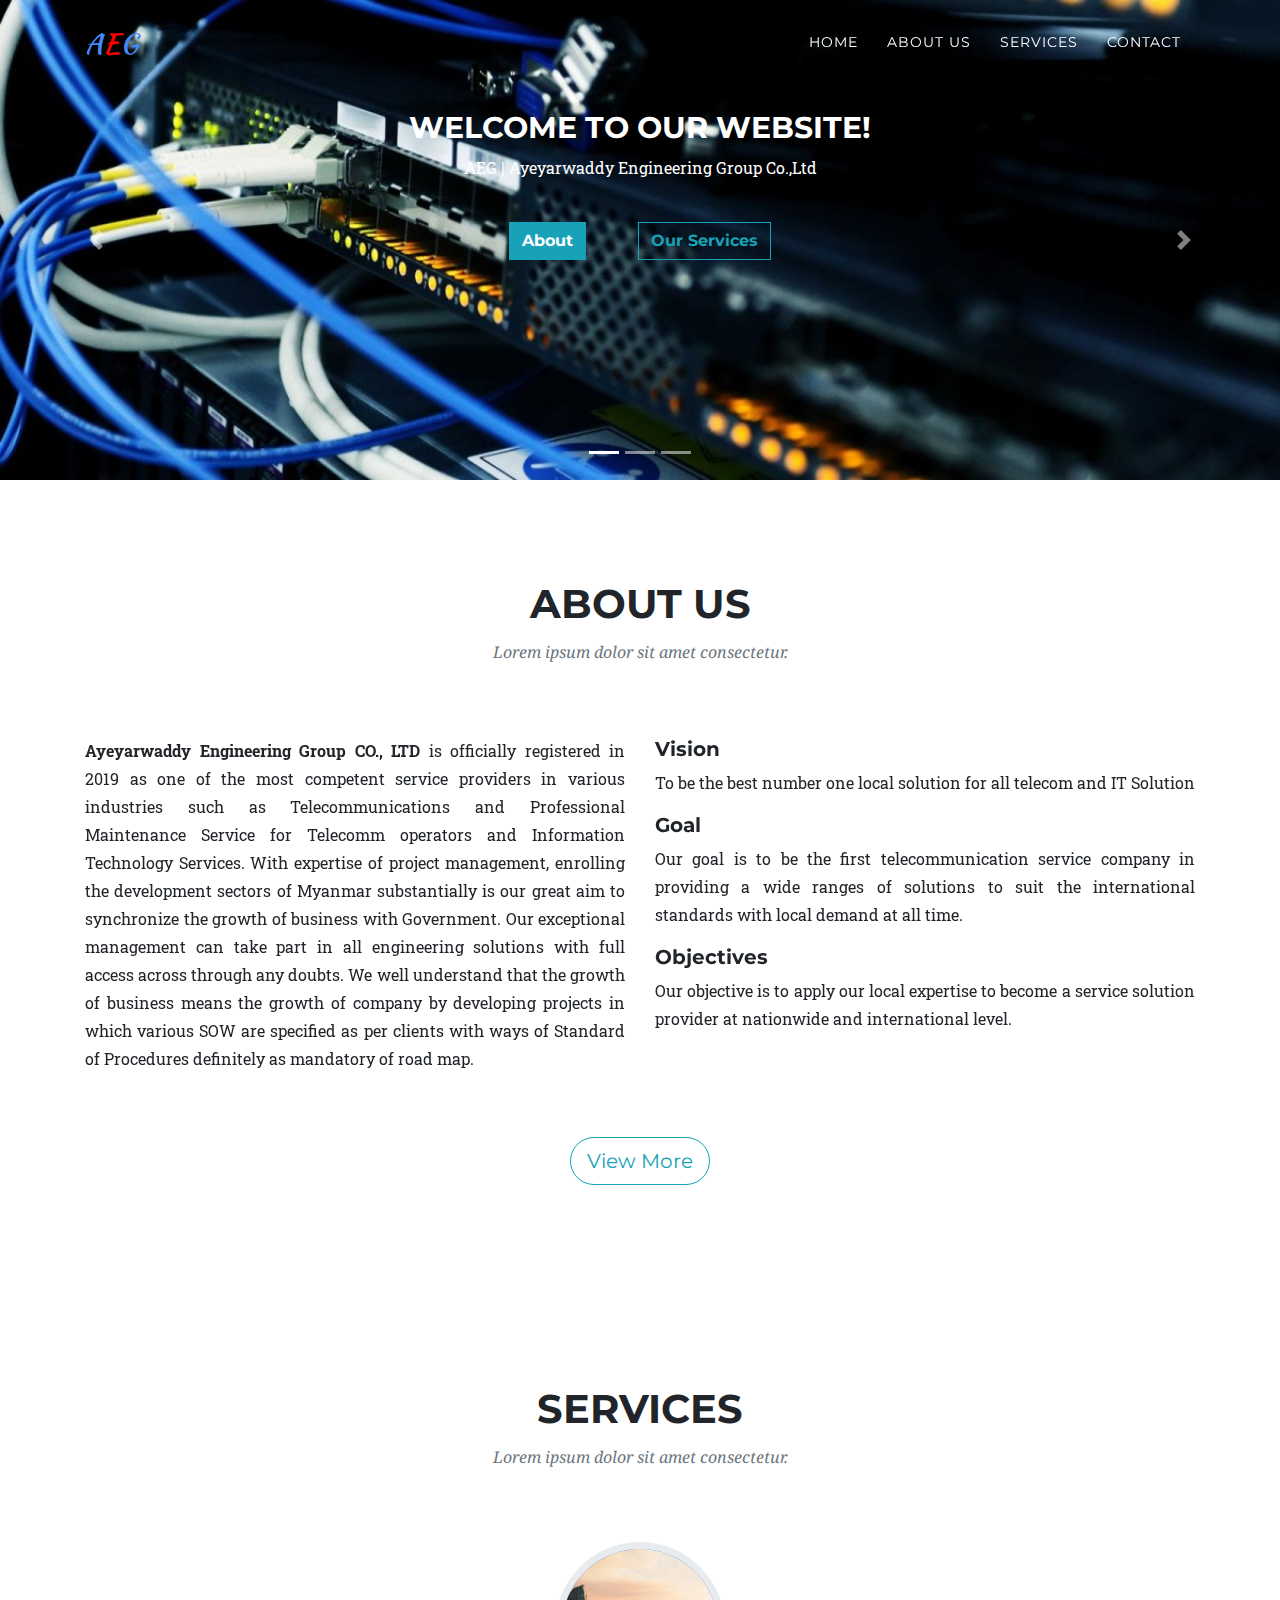
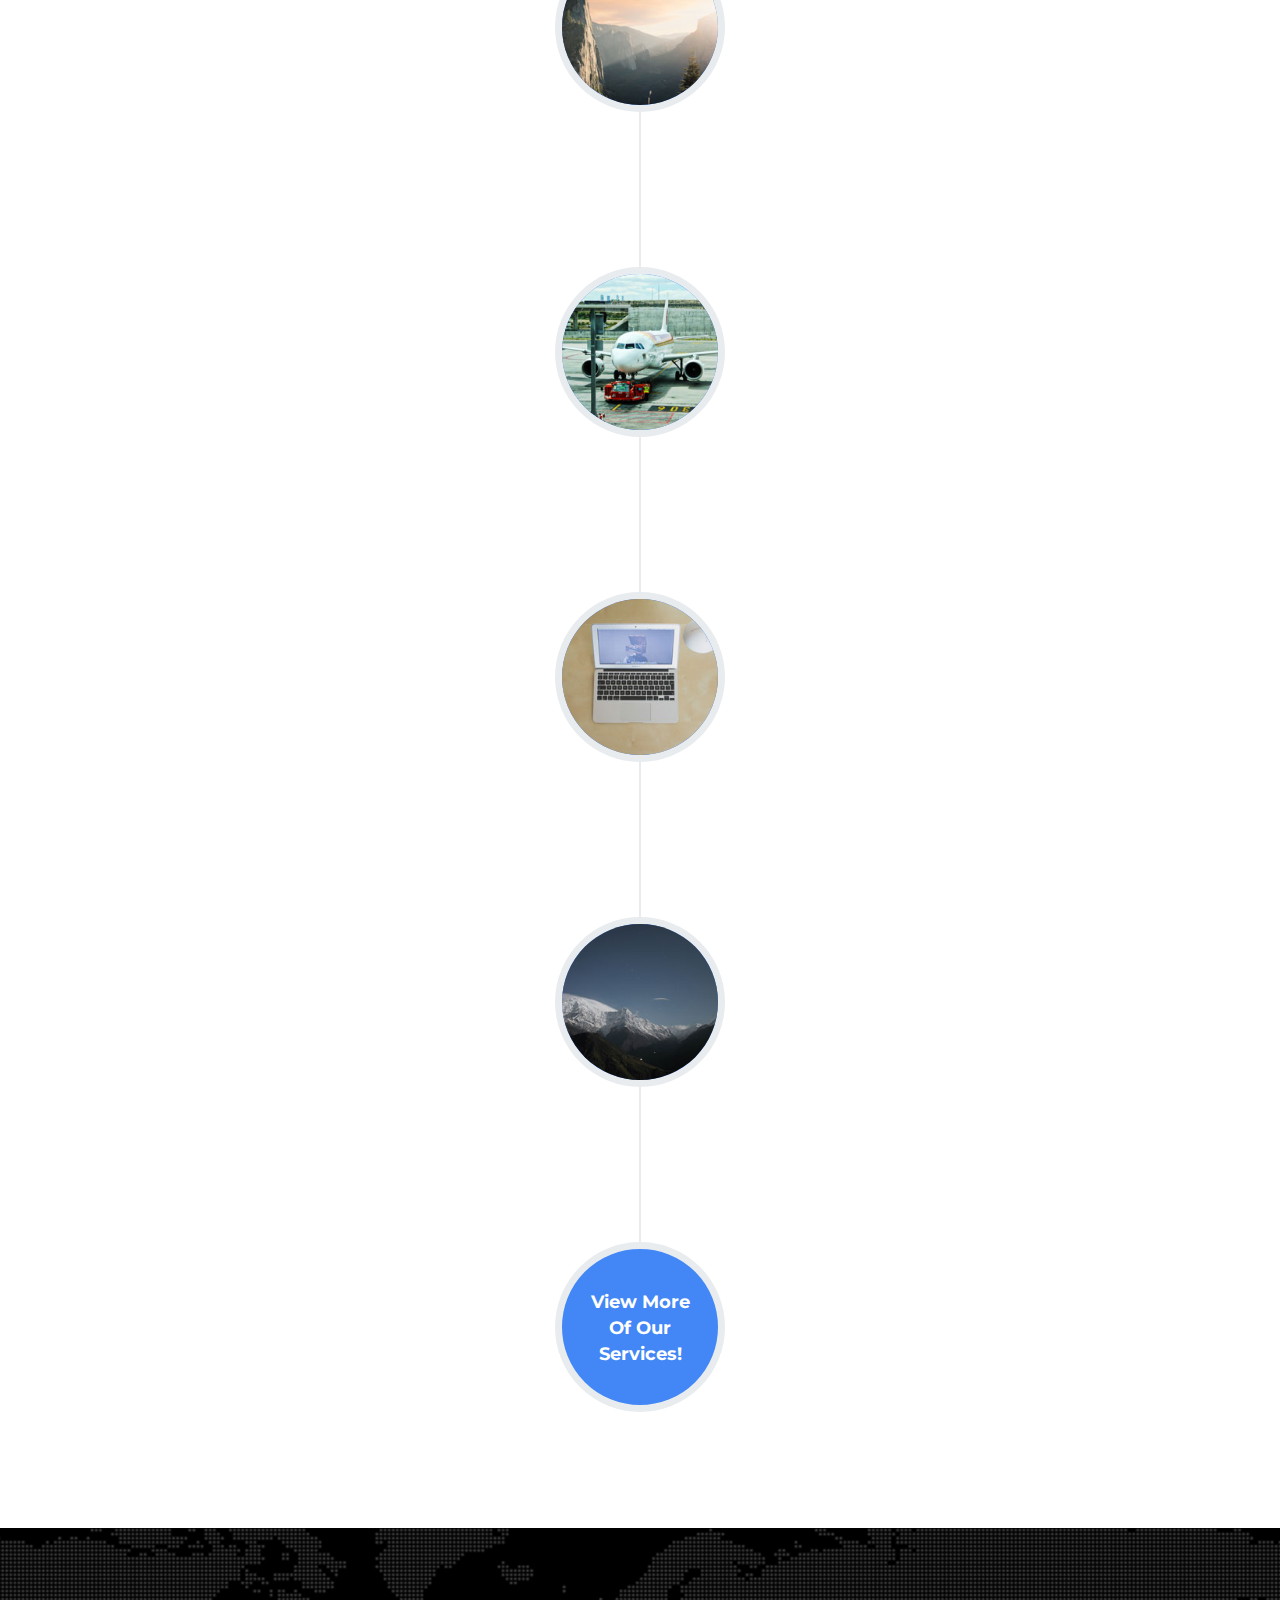
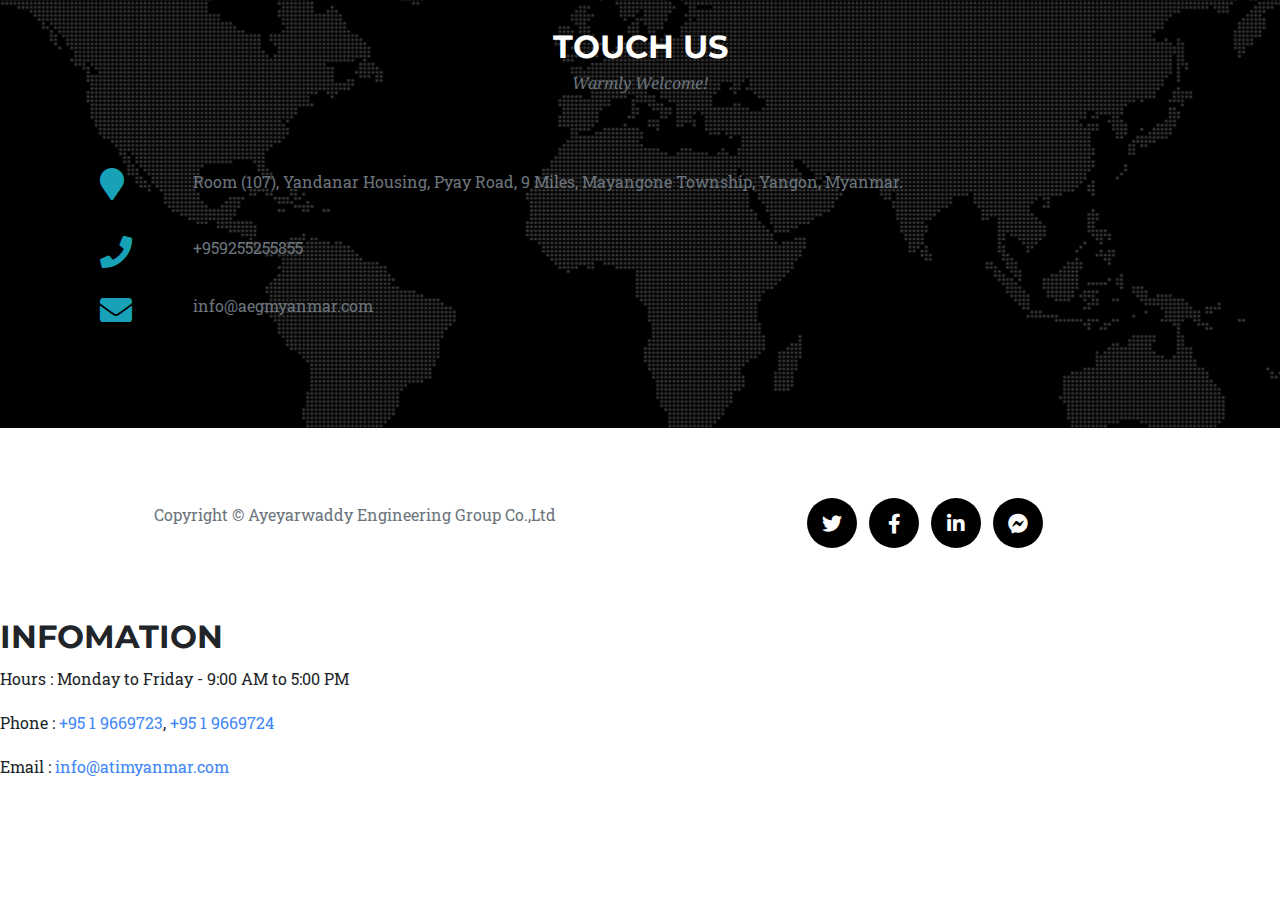
<file: index.html>
<!DOCTYPE html>
<html lang="en">

<head> 

  <meta charset="utf-8">
  <meta name="viewport" content="width=device-width, initial-scale=1, shrink-to-fit=no">
  <meta name="description" content="">
  <meta name="author" content="">

  <title>AEG | Ayeyarwaddy Engineering Group</title>

  <!-- Bootstrap core CSS -->
  <link href="vendor/bootstrap/css/bootstrap.min.css" rel="stylesheet">
  <link rel="stylesheet" type="text/css" href="css/animate.css">
  <link rel="stylesheet" type="text/css" href="css/custom.css">
  <link rel="icon" type="text/css" href="img/logo.png">
  



  <!-- Custom fonts for this template -->
  <link href="vendor/fontawesome-free/css/all.min.css" rel="stylesheet" type="text/css">
  <link href="https://fonts.googleapis.com/css?family=Montserrat:400,700" rel="stylesheet" type="text/css">
  <link href='https://fonts.googleapis.com/css?family=Kaushan+Script' rel='stylesheet' type='text/css'>
  <link href='https://fonts.googleapis.com/css?family=Droid+Serif:400,700,400italic,700italic' rel='stylesheet' type='text/css'>
  <link href='https://fonts.googleapis.com/css?family=Roboto+Slab:400,100,300,700' rel='stylesheet' type='text/css'>

  <!-- Custom styles for this template -->
  <link href="css/agency.css" rel="stylesheet">


  <link rel="stylesheet" type="text/css" href="aos/aos.css">

</head>

<body id="page-top">

  <!-- Navigation -->
  <nav class="navbar navbar-expand-lg navbar-dark fixed-top py-3" id="mainNav">
    <div class="container">
      <a class="navbar-brand js-scroll-trigger" href="#page-top"><span class="s">A</span><span class="ict">E</span><span class="s">G</span></a>
      <button class="navbar-toggler navbar-toggler-right" type="button" data-toggle="collapse" data-target="#navbarResponsive" aria-controls="navbarResponsive" aria-expanded="false" aria-label="Toggle navigation">
        Menu
        <i class="fas fa-bars"></i>
      </button>
      <div class="collapse navbar-collapse" id="navbarResponsive">
        <ul class="navbar-nav text-uppercase ml-auto">
          <li class="nav-item">
            <a class="nav-link js-scroll-trigger" href="index.html">Home</a>
          </li>
          <li class="nav-item">
            <a class="nav-link js-scroll-trigger" href="about.html">About Us</a>
          </li>
          <li class="nav-item">
            <a class="nav-link js-scroll-trigger" href="#services">Services</a>
          </li>
          <!-- <li class="nav-item">
            <a class="nav-link js-scroll-trigger" href="#">Blog</a>
          </li> -->
           <li class="nav-item">
            <a class="nav-link js-scroll-trigger" href="#contact">Contact</a>
          </li>
        </ul>
      </div>
    </div>
  </nav>
<header class="masthead">
 
<div id="carouselExampleIndicators" class="carousel slide" data-ride="carousel">
  <ol class="carousel-indicators">
    <li data-target="#carouselExampleIndicators" data-slide-to="0" class="active"></li>
    <li data-target="#carouselExampleIndicators" data-slide-to="1"></li>
    <li data-target="#carouselExampleIndicators" data-slide-to="2"></li>
  </ol>
  <div class="carousel-inner">
    <div class="carousel-item active">
      <img src="img/carousel/1.jpg" class="d-block w-100" alt="...">
      <div class="carousel-caption d-none d-md-block">
            <h2 class="animated bounceInLeft" style="animation-delay: 1s;">Welcome To Our Website!</h2>
            <p class="animated bounceInRight" style="animation-delay: 2s;">AEG | Ayeyarwaddy Engineering Group Co.,Ltd</p>

            <a href="about.html" class="btn btn-info rounded-0 english animated bounceInDown mt-4"
            style="animation-delay: 3s;">About</button></a>
            <a href="service.html" class="btn btn-outline-info rounded-0 english animated bounceInDown mt-4 ml-5"
            style="animation-delay: 4s;">Our Services</button></a>
      </div>
    </div>
    <div class="carousel-item">
      <img src="img/carousel/2.png" class="d-block w-100" alt="...">
      <div class="carousel-caption d-none d-md-block">
            <h2 class="animated bounceInLeft" style="animation-delay: 1s;">Welcome To Our Website!</h2>
            <p class="animated bounceInRight" style="animation-delay: 2s;">AEG | Ayeyarwaddy Engineering Group Co.,Ltd</p>

            <a href="about.html" class="btn btn-info rounded-0 english animated bounceInDown mt-4"
            style="animation-delay: 3s;">About</button></a>
            <a href="service.html" class="btn btn-outline-info rounded-0 english animated bounceInDown ml-5 mt-4"
            style="animation-delay: 4s;">Our Services</button></a>
      </div>
    </div>
    <div class="carousel-item">
      <img src="img/carousel/3.jpg" class="d-block w-100" alt="...">
      <div class="carousel-caption d-none d-md-block">
          <h2 class="animated bounceInLeft" style="animation-delay: 1s;">Welcome To Our Website!</h2>
          <p class="animated bounceInRight" style="animation-delay: 2s;">AEG | Ayeyarwaddy Engineering Group Co.,Ltd</p>
            
            <a href="about.html" class="btn btn-info rounded-0 english animated bounceInDown mt-4"
            style="animation-delay: 3s;">About</button></a>
            <a href="service.html" class="btn btn-outline-info rounded-0 english animated bounceInDown ml-5 mt-4"
            style="animation-delay: 4s;">Our Services</button></a>
          
    </div>
    
      
  </div>
  <a class="carousel-control-prev" href="#carouselExampleIndicators" role="button" data-slide="prev">
    <span class="carousel-control-prev-icon" aria-hidden="true"></span>
    <span class="sr-only">Previous</span>
  </a>
  <a class="carousel-control-next" href="#carouselExampleIndicators" role="button" data-slide="next">
    <span class="carousel-control-next-icon" aria-hidden="true"></span>
    <span class="sr-only">Next</span>
  </a>
</div>

</header>



  
  <!-- About AEG -->
  <section class="page-section">
    <div class="container">
      <div class="row">
        <div class="col-lg-12 text-center">
          <h2 class="section-heading text-uppercase">About Us</h2>
          <h3 class="section-subheading text-muted">Lorem ipsum dolor sit amet consectetur.</h3>
        </div>
      </div>

      <div class="row" style="overflow-x: hidden;">
        <div class="col-md-6 col-sm-6" data-aos="fade-right">
          <p class="text-justify"><b> Ayeyarwaddy Engineering Group CO., LTD</b> is officially registered in 2019 as one of the most competent service providers in various industries such as Telecommunications and Professional Maintenance Service for Telecomm operators and Information Technology Services. With expertise of project management, enrolling the development sectors of Myanmar substantially is our great aim to synchronize the growth of business with Government. Our exceptional management can take part in all engineering solutions with full access across through any doubts. We well understand that the growth of business means the growth of company by developing projects in which various SOW are specified as per clients with ways of Standard of Procedures definitely as mandatory of road map.
          </p>
        </div>
        <div class="col-md-6 col-sm-6" data-aos="fade-left">
          <h5>Vision</h5>
          <p class="text-justify">
            To be the best number one local solution for all telecom and IT Solution
          </p>
          <h5>Goal</h5>
          <p class="text-justify">
            Our goal is to be the first telecommunication service company in providing a wide ranges of solutions to suit the international standards with local demand at all time.
          </p>
          <h5>Objectives</h5>
          <p class="text-justify">
            Our objective is to apply our local expertise to become a service solution provider at nationwide and international level.
          </p>
        </div>
      </div>

      <div class="row mt-5">
        <div class="col-lg-12 text-center">
          <a href="about.html" class="btn btn-outline-info btn-lg font-weight-normal">View More</a>
        </div>
      </div>

    </div>
  </section>

  <!-- Services AEG -->
  <section class="page-section" id="services_sicts">
    <div class="container">
      <div class="row">
        <div class="col-lg-12 text-center">
          <h2 class="section-heading text-uppercase">Services</h2>
          <h3 class="section-subheading text-muted">Lorem ipsum dolor sit amet consectetur.</h3>
        </div>
      </div>
      <div class="row" style="overflow-x: hidden;overflow-y: hidden;">
        <div class="col-lg-12">
          <ul class="timeline">
            <li>
              <div class="timeline-image">
                <img class="rounded-circle img-fluid" src="img/service/1.jpg" alt="">
              </div>
              <div class="timeline-panel" data-aos="fade-right">
                <div class="timeline-heading">
                  <h4 class="subheading">Web Design</h4>
                </div>
                <div class="timeline-body">
                  <p class="text-muted">Lorem ipsum dolor sit amet, consectetur adipisicing elit. Sunt ut voluptatum eius sapiente, totam reiciendis temporibus qui quibusdam, recusandae sit vero unde, sed, incidunt et ea quo dolore laudantium consectetur!</p>
                </div>
              </div>
            </li>
            <li class="timeline-inverted">
              <div class="timeline-image">
                <img class="rounded-circle img-fluid" src="img/service/2.jpg" alt="">
              </div>
              <div class="timeline-panel" data-aos="fade-left">
                <div class="timeline-heading">
                  <h4>Business To Business</h4>
                  
                </div>
                <div class="timeline-body">
                  <p class="text-muted">Lorem ipsum dolor sit amet, consectetur adipisicing elit. Sunt ut voluptatum eius sapiente, totam reiciendis temporibus qui quibusdam, recusandae sit vero unde, sed, incidunt et ea quo dolore laudantium consectetur!</p>
                </div>
              </div>
            </li>
            <li>
              <div class="timeline-image">
                <img class="rounded-circle img-fluid" src="img/service/3.jpg" alt="">
              </div>
              <div class="timeline-panel" data-aos="fade-right">
                <div class="timeline-heading">
                  <h4>Web Development</h4>
                 
                </div>
                <div class="timeline-body">
                  <p class="text-muted">Lorem ipsum dolor sit amet, consectetur adipisicing elit. Sunt ut voluptatum eius sapiente, totam reiciendis temporibus qui quibusdam, recusandae sit vero unde, sed, incidunt et ea quo dolore laudantium consectetur!</p>
                </div>
              </div>
            </li>
            <li class="timeline-inverted">
              <div class="timeline-image">
                <img class="rounded-circle img-fluid" src="img/service/4.jpg" alt="">
              </div>
              <div class="timeline-panel" data-aos="fade-left">
                <div class="timeline-heading">
                  <h4 class="subheading">Digital Marketing</h4>
                </div>
                <div class="timeline-body">
                  <p class="text-muted">Lorem ipsum dolor sit amet, consectetur adipisicing elit. Sunt ut voluptatum eius sapiente, totam reiciendis temporibus qui quibusdam, recusandae sit vero unde, sed, incidunt et ea quo dolore laudantium consectetur!</p>
                </div>
              </div>
            </li>
            <li class="timeline-inverted">
              <a href="#">
              <div class="timeline-image">
                <h4>View More
                  <br>Of Our
                  <br>Services!</h4>
              </div>
            </a>
            </li>
          </ul>
        </div>
      </div>
    </div>
  </section>
  <!-- Contact -->
  <section class="page-section" id="contact">
    <div class="container">
      <div class="row">
        <div class="col-lg-12 text-center">
          
          <h2><a href="contact.html" class="section-heading text-uppercase con">Touch Us</a></h2>
          <h3 class="section-subheading text-muted">Warmly Welcome!</h3>
        </div>
      </div>
  <div class="container">
    
      <div class="row">
        <div class="col-md-1">
          <span class="fa fa-map-marker fa-2x text-info"></span>
        </div>
        <div class="col-md-11">
          <p class="english text-muted text-info">Room (107), Yandanar Housing, Pyay Road, 9 Miles, Mayangone Township, Yangon, Myanmar.</p>
        </div>
      </div><br>
      <div class="row">
        <div class="col-md-1">
          <span class="fa fa-phone fa-2x text-info"></span>
        </div>
        <div class="col-md-11">
         <a href="tel:+09-95315763">
          
           <span class="text-muted">+959255255855</span>
         </a>
        </div>
      </div>
      <br>

      <div class="row">
        <div class="col-md-1">
          <span class="fa fa-envelope fa-2x text-info"></span>
        </div>
        <div class="col-md-11">
         <a href="mailto:info@atimyanmar.com">
          <span class="text-muted">info@aegmyanmar.com</span></a>
        </div>
      </div>
     </div>
   
    </div>
  </section>

  <!-- Footer -->
  <footer class="footer">
    <div class="container">
      <div class="row align-items-center">
        <div class="col-md-6">
          <p class="text-center text-muted english py-5">Copyright &copy; Ayeyarwaddy Engineering Group Co.,Ltd </p>
          
        </div>
        <div class="col-md-6">
          <ul class="list-inline social-buttons">
            <li class="list-inline-item">
              <a href="#">
                <i class="fab fa-twitter"></i>
              </a>
            </li>
            <li class="list-inline-item">
              <a href="https://www.facebook.com/Ayeyawaddy-Engineering-Group-106342787629357/">
                <i class="fab fa-facebook-f"></i>
              </a>
            </li>
            <li class="list-inline-item">
              <a href="#">
                <i class="fab fa-linkedin-in"></i>
              </a>
            </li>
            <li class="list-inline-item">
              <a href="#">
                <i class='fab fa-facebook-messenger'></i>
              </a>
            </li>

          </ul>
        </div>

      </div>
    </div>
  </footer>

  

  <!-- Bootstrap core JavaScript -->
  <script src="vendor/jquery/jquery.min.js"></script>
  <script src="vendor/bootstrap/js/bootstrap.bundle.min.js"></script>

  <!-- Plugin JavaScript -->
  <script src="vendor/jquery-easing/jquery.easing.min.js"></script>

  <!-- Contact form JavaScript -->
  <script src="js/jqBootstrapValidation.js"></script>
  <script src="js/contact_me.js"></script>

  <!-- Custom scripts for this template -->
  <script src="js/agency.min.js"></script>

  <script type="text/javascript" src="aos/aos.js"></script>

  <script type="text/javascript">
    AOS.init();
  </script>

</body>

</html>








<div class="form-left">
          <h2>INFOMATION</h2>
          <p>Hours : Monday to Friday - 9:00 AM to 5:00 PM</p>
          <p>Phone : <a href="tel:+9519669723">+95 1 9669723</a>, <a href="tel:+9519669724">+95 1 9669724</a></p>
          <p>Email : <a href="mailto:info@atimyanmar.com">info@atimyanmar.com</a></p>
          <br>
          <h5 style="color: white;">Find Us on Media</h5>
          <a href="https://www.facebook.com/ATI.Telecomm.Services/"><i class="fa fa-facebook-square fa-2x" style="padding: 10px;"></i></a>
          <a href="https://twitter.com/AppliedTechnol5"><i class="fa fa-twitter-square fa-2x" style="padding: 10px;"></i></a>
          <a href="https://www.linkedin.com/in/applied-technologies-international-943412187/"><i class="fa fa-linkedin-square fa-2x" style="padding: 10px;"></i></a>
        </div>
</file>
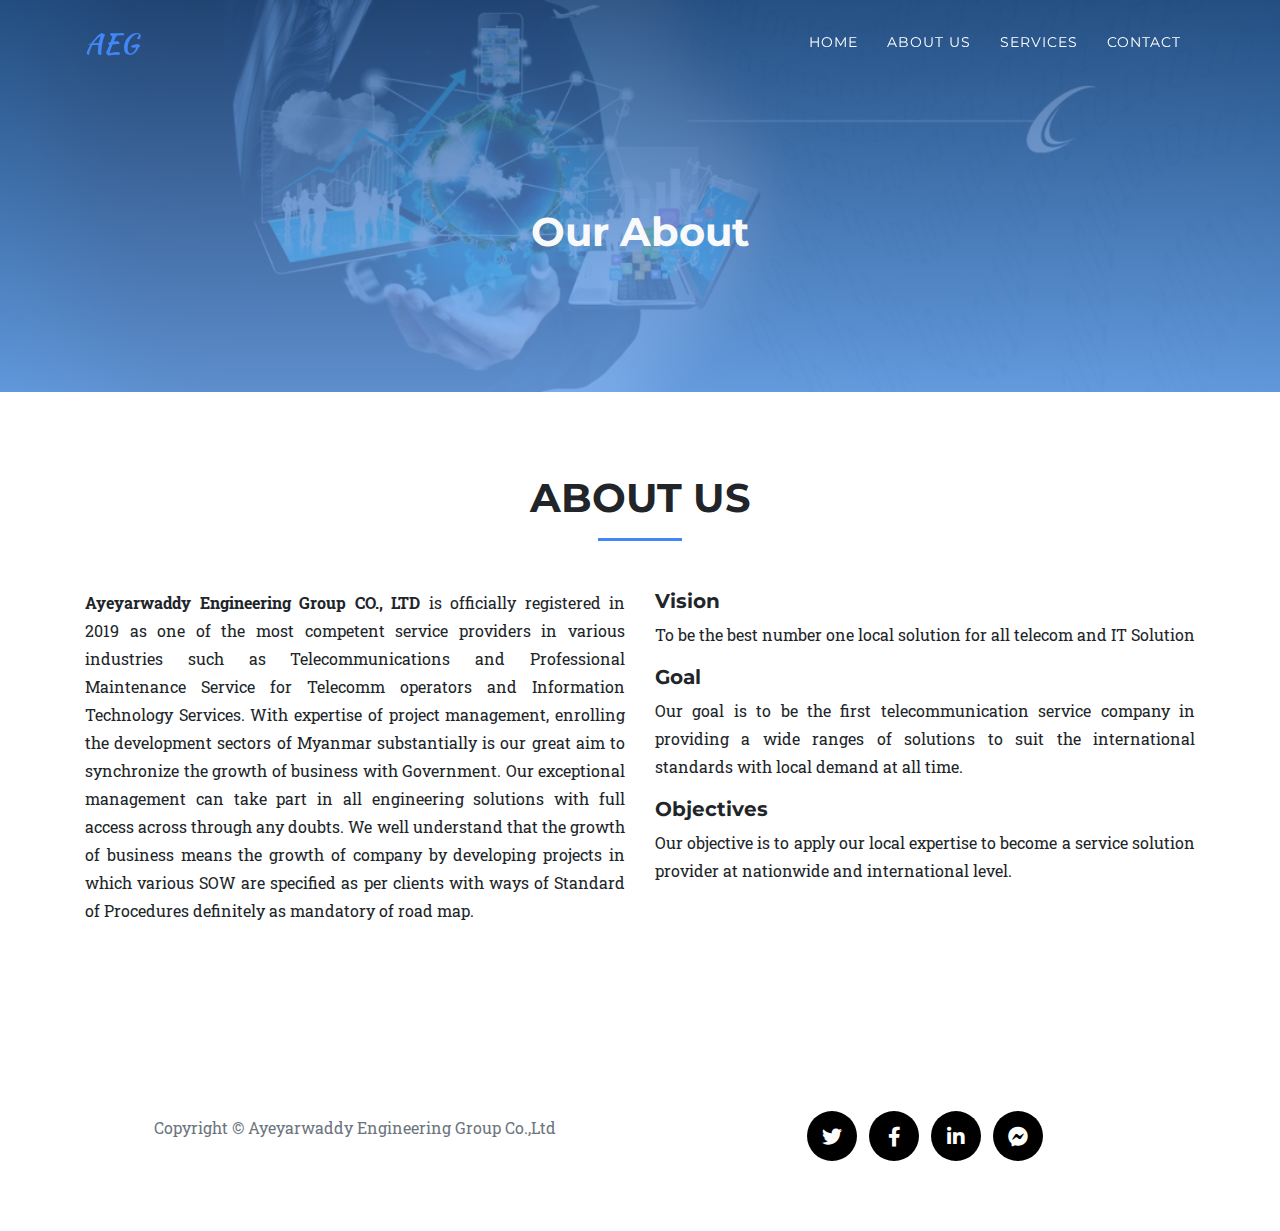
<file: about.html>
<!DOCTYPE html>
<html lang="en">

<head>

  <meta charset="utf-8">
  <meta name="viewport" content="width=device-width, initial-scale=1, shrink-to-fit=no">
  <meta name="description" content="">
  <meta name="author" content="">

  <title>AEG | Ayeyarwaddy Engineering Group</title>

  <!-- Bootstrap core CSS -->
  <link href="vendor/bootstrap/css/bootstrap.min.css" rel="stylesheet">
  <link rel="stylesheet" type="text/css" href="css/animate.css">
  <link rel="stylesheet" type="text/css" href="css/custom.css">
  <link rel="icon" type="text/css" href="img/logo.png">


  <!-- Custom fonts for this template -->
  <link href="vendor/fontawesome-free/css/all.min.css" rel="stylesheet" type="text/css">
  <link href="https://fonts.googleapis.com/css?family=Montserrat:400,700" rel="stylesheet" type="text/css">
  <link href='https://fonts.googleapis.com/css?family=Kaushan+Script' rel='stylesheet' type='text/css'>
  <link href='https://fonts.googleapis.com/css?family=Droid+Serif:400,700,400italic,700italic' rel='stylesheet' type='text/css'>
  <link href='https://fonts.googleapis.com/css?family=Roboto+Slab:400,100,300,700' rel='stylesheet' type='text/css'>

  <!-- Custom styles for this template -->
  <link href="css/agency.css" rel="stylesheet">


  <link rel="stylesheet" type="text/css" href="aos/aos.css">

</head>

<body id="page-top">

  <!-- Navigation -->
  <nav class="navbar navbar-expand-lg navbar-dark fixed-top py-3" id="mainNav">
    <div class="container">
      <a class="navbar-brand js-scroll-trigger" href="index.html"><span class="a">A</span><span class="eg">E</span><span class="a">G</span></a>
      <button class="navbar-toggler navbar-toggler-right" type="button" data-toggle="collapse" data-target="#navbarResponsive" aria-controls="navbarResponsive" aria-expanded="false" aria-label="Toggle navigation">
        Menu
        <i class="fas fa-bars"></i>
      </button>
      <div class="collapse navbar-collapse" id="navbarResponsive">
        <ul class="navbar-nav text-uppercase ml-auto">
          <li class="nav-item">
            <a class="nav-link js-scroll-trigger" href="index.html">Home</a>
          </li>
          <li class="nav-item">
            <a class="nav-link js-scroll-trigger" href="#about.html">About Us</a>
          </li>
          <li class="nav-item">
            <a class="nav-link js-scroll-trigger" href="#services">Services</a>
          </li>
          <!-- <li class="nav-item">
            <a class="nav-link js-scroll-trigger" href="#">Blog</a>
          </li> -->
           <li class="nav-item">
            <a class="nav-link js-scroll-trigger" href="#contact">Contact</a>
          </li>
        </ul>
      </div>
    </div>
  </nav>

<header>
  <div class="jumbotron jumbotron-fluid bg-image-full">
    <div class="container my-5">
      <h1 class="text-center text-light" style=" opacity: 1;">Our About</h1>
    </div>
  </div>
</header>



<section class="page-section " style="margin-top: -50px;">
  <div class="container">
   <!--  <div class="card shadow pt-5 py-5">
      <div class="card-body"> -->
        <div class="row">
          <div class="col-lg-12 text-center">
            <h2 class="section-heading text-uppercase">About Us</h2>
            <hr class="divider mb-5">
          </div>
        </div>
        <div class="row ">
          <div class="col-md-6">
            <p class="text-justify"><b> Ayeyarwaddy Engineering Group CO., LTD</b> is officially registered in 2019 as one of the most competent service providers in various industries such as Telecommunications and Professional Maintenance Service for Telecomm operators and Information Technology Services. With expertise of project management, enrolling the development sectors of Myanmar substantially is our great aim to synchronize the growth of business with Government. Our exceptional management can take part in all engineering solutions with full access across through any doubts. We well understand that the growth of business means the growth of company by developing projects in which various SOW are specified as per clients with ways of Standard of Procedures definitely as mandatory of road map.
          </p>
           
          </div>
        <div class="col-md-6">


           <h5>Vision</h5></i>
          <p class="text-justify">
            To be the best number one local solution for all telecom and IT Solution
          </p>
          <h5>Goal</h5>
          <p class="text-justify">
            Our goal is to be the first telecommunication service company in providing a wide ranges of solutions to suit the international standards with local demand at all time.
          </p>
          <h5>Objectives</h5>
          <p class="text-justify">
            Our objective is to apply our local expertise to become a service solution provider at nationwide and international level.
          </p>
           </div>
        </div>
        <!-- <div class="row">
          <div class="col-md-12">
            <img src="#">
          </div>
        </div> -->
      </div>
    </div>
  </div>
</section>


<!-- Footer -->
  <footer class="footer">
    <div class="container">
      <div class="row align-items-center">
        <div class="col-md-6">
          <p class="text-center text-muted english py-5">Copyright &copy; Ayeyarwaddy Engineering Group Co.,Ltd </p>
          
        </div>
        <div class="col-md-6">
          <ul class="list-inline social-buttons">
            <li class="list-inline-item">
              <a href="#">
                <i class="fab fa-twitter"></i>
              </a>
            </li>
            <li class="list-inline-item">
              <a href="https://www.facebook.com/Ayeyawaddy-Engineering-Group-106342787629357/">
                <i class="fab fa-facebook-f"></i>
              </a>
            </li>
            <li class="list-inline-item">
              <a href="#">
                <i class="fab fa-linkedin-in"></i>
              </a>
            </li>
            <li class="list-inline-item">
              <a href="#">
                <i class='fab fa-facebook-messenger'></i>
              </a>
            </li>

          </ul>
        </div>

      </div>
    </div>
  </footer>

  

  <!-- Bootstrap core JavaScript -->
  <script src="vendor/jquery/jquery.min.js"></script>
  <script src="vendor/bootstrap/js/bootstrap.bundle.min.js"></script>

  <!-- Plugin JavaScript -->
  <script src="vendor/jquery-easing/jquery.easing.min.js"></script>

  <!-- Contact form JavaScript -->
  <script src="js/jqBootstrapValidation.js"></script>
  <script src="js/contact_me.js"></script>

  <!-- Custom scripts for this template -->
  <script src="js/agency.min.js"></script>

  <script type="text/javascript" src="aos/aos.js"></script>

  <script type="text/javascript">
    AOS.init();
  </script>

</body>

</html>
</file>
<file: css/custom.css>
/*For ICST color*/

.s{
	color: #4287f5;
}
.ict{
	color: red;
}


.btn-outline-info{
	border-radius: 30px;
}



/*For Carousel*/

header .carousel-inner .item{
	height: 100vh;
}

.carousel-caption{
	padding-bottom: 200px;
}

.carousel-caption h2{
	font-size: 30px;
	text-transform: uppercase;
}

.carousel-control.right{
	background-image: none;
}

.carousel-control.left{
	background-image: none;
}


@media(max-width: 768px){
	#mycarousel{
		margin-top: 70px;
	}
}


/*For Jumbotron*/

header .jumbotron{
    padding-top: 10rem;
	padding-bottom: calc(10rem - 72px);
	background: -webkit-gradient(linear, left top, left bottom, from(rgba(41, 85, 143, 0.8)), to(rgba(117, 177, 255, 0.8))), url("../img/banner3.jpg");
	background: linear-gradient(to bottom, rgba(41, 85, 143, 0.8) 0%, rgba(117, 177, 255, 0.8) 100%), url("../img/banner1.jpeg");
	background-position: center;
	background-repeat: no-repeat;
	background-attachment: scroll;
	background-size: cover;
}



/*.bg-image-full {
  background: no-repeat center center scroll;
  -webkit-background-size: cover;
  -moz-background-size: cover;
  background-size: cover;
  -o-background-size: cover;
}*/

.overlay {

	padding: 5px;
 
  background-color: rgba(107, 103, 99,0.6);
}

.content {
  position: absolute;
  /*bottom: 0;*/
  background: rgb(0, 0, 0); 
  background: rgba(0, 0, 0, 0.5); 
  color: #f1f1f1;
  /*width: 100%;*/
  padding: 20px;
}




hr.divider {
  max-width: 5.25rem;
  border-width: 0.2rem;
  border-color: #4287f5;
}

.about:hover {
 /* background-color: #89cff0;*/
  background: -webkit-gradient(linear, left top, left bottom, from(rgba(41, 85, 143, 0.8)), to(rgba(117, 177, 255, 0.8))), url("../img/banner2.jpg");
	background: linear-gradient(to bottom, rgba(41, 85, 143, 0.8) 0%, rgba(117, 177, 255, 0.8) 100%),
	
}

a.con:hover{
	background-color: #4287f5;
}
</file>
<file: css/agency.css>
/*!
 * Start Bootstrap - Agency v5.2.1 (https://startbootstrap.com/template-overviews/agency)
 * Copyright 2013-2019 Start Bootstrap
 * Licensed under MIT (https://github.com/BlackrockDigital/startbootstrap-agency/blob/master/LICENSE)
 */

body {
  overflow-x: hidden;
  font-family: 'Roboto Slab', -apple-system, BlinkMacSystemFont, 'Segoe UI', Roboto, 'Helvetica Neue', Arial, sans-serif, 'Apple Color Emoji', 'Segoe UI Emoji', 'Segoe UI Symbol', 'Noto Color Emoji';
}

p {
  line-height: 1.75;
}

a {
  color: #4287f5;
}

a:hover {
  color: #fec503;
}

.text-primary {
  color: #4287f5 !important;
}

h1,
h2,
h3,
h4,
h5,
h6 {
  font-weight: 700;
  font-family: 'Montserrat', -apple-system, BlinkMacSystemFont, 'Segoe UI', Roboto, 'Helvetica Neue', Arial, sans-serif, 'Apple Color Emoji', 'Segoe UI Emoji', 'Segoe UI Symbol', 'Noto Color Emoji';
}

.page-section {
  padding: 100px 0;
}

.page-section h2.section-heading {
  font-size: 40px;
  margin-top: 0;
  margin-bottom: 15px;
}

.page-section h3.section-subheading {
  font-size: 16px;
  font-weight: 400;
  font-style: italic;
  margin-bottom: 75px;
  text-transform: none;
  font-family: 'Droid Serif', -apple-system, BlinkMacSystemFont, 'Segoe UI', Roboto, 'Helvetica Neue', Arial, sans-serif, 'Apple Color Emoji', 'Segoe UI Emoji', 'Segoe UI Symbol', 'Noto Color Emoji';
}

@media (min-width: 768px) {
  section {
    padding: 150px 0;
  }
}

::-moz-selection {
  background: #4287f5;
  text-shadow: none;
}

::selection {
  background: #4287f5;
  text-shadow: none;
}

img::-moz-selection {
  background: transparent;
}

img::selection {
  background: transparent;
}

img::-moz-selection {
  background: transparent;
}

.btn {
  font-family: 'Montserrat', -apple-system, BlinkMacSystemFont, 'Segoe UI', Roboto, 'Helvetica Neue', Arial, sans-serif, 'Apple Color Emoji', 'Segoe UI Emoji', 'Segoe UI Symbol', 'Noto Color Emoji';
  font-weight: 700;
}

.btn-xl {
  font-size: 18px;
  padding: 20px 40px;
}

.btn-primary {
  background-color: #4287f5;
  border-color: #4287f5;
}

.btn-primary:active, .btn-primary:focus, .btn-primary:hover {
  background-color: #0e63eb !important;
  border-color: #0e63eb !important;
  color: white;
}

.btn-primary:active, .btn-primary:focus {
  -webkit-box-shadow: 0 0 0 0.2rem rgba(14, 110, 235, 0.5) !important;
  box-shadow: 0 0 0 0.2rem rgba(14, 110, 235, 0.5) !important;
}

#mainNav {
  background-color: white;
}

#mainNav .navbar-toggler {
  font-size: 12px;
  right: 0;
  padding: 13px;
  text-transform: uppercase;
  color: white;
  border: 0;
  background-color: #4287f5;
  font-family: 'Montserrat', -apple-system, BlinkMacSystemFont, 'Segoe UI', Roboto, 'Helvetica Neue', Arial, sans-serif, 'Apple Color Emoji', 'Segoe UI Emoji', 'Segoe UI Symbol', 'Noto Color Emoji';
}

#mainNav .navbar-brand {
  color: #4287f5;
  font-family: 'Kaushan Script', -apple-system, BlinkMacSystemFont, 'Segoe UI', Roboto, 'Helvetica Neue', Arial, sans-serif, 'Apple Color Emoji', 'Segoe UI Emoji', 'Segoe UI Symbol', 'Noto Color Emoji';
}

#mainNav .navbar-brand.active, #mainNav .navbar-brand:active, #mainNav .navbar-brand:focus, #mainNav .navbar-brand:hover {
  color: #FF0000;
}

#mainNav .navbar-nav .nav-item .nav-link {
  font-size: 90%;
  font-weight: 400;
  padding: 0.75em 0;
  letter-spacing: 1px;
  color:white;
  font-family: 'Montserrat', -apple-system, BlinkMacSystemFont, 'Segoe UI', Roboto, 'Helvetica Neue', Arial, sans-serif, 'Apple Color Emoji', 'Segoe UI Emoji', 'Segoe UI Symbol', 'Noto Color Emoji';
}


#mainNav.navbar-shrink .navbar-nav .nav-item .nav-link{
  color: red;
}

#mainNav.navbar-shrink .navbar-nav .nav-item .nav-link{
  color: red;
}

#mainNav.navbar-shrink {
    -webkit-box-shadow: 0 0.5rem 1rem rgba(0,0,0,.15);
    box-shadow: 0 0.5rem 1rem rgba(0,0,0,.15);
    background-color: #fff;
  }



#mainNav .navbar-nav .nav-item .nav-link.active, #mainNav .navbar-nav .nav-item .nav-link:hover {
  color: #4287f5;
}


@media (max-width: 768px){
  #mainNav .navbar-nav .nav-item .nav-link {
 
  color: black;
}
}



@media (min-width: 992px) {
  #mainNav {
    padding-top: 25px;
    padding-bottom: 25px;
    -webkit-transition: padding-top 0.3s, padding-bottom 0.3s;
    transition: padding-top 0.3s, padding-bottom 0.3s;
    border: none;
    background-color: transparent;
  }
  #mainNav .navbar-brand {
    font-size: 1.75em;
    -webkit-transition: all 0.3s;
    transition: all 0.3s;
  }
  #mainNav .navbar-nav .nav-item .nav-link {
    padding: 1.1em 1em !important;
  }
  #mainNav.navbar-shrink {
    padding-top: 0;
    padding-bottom: 0;
    background-color: white;
  }
  #mainNav.navbar-shrink .navbar-brand {
    font-size: 1.25em;
    padding: 12px 0;
  }
}

header.masthead {
  text-align: center;
  color: white;
  background-image: url("../img/carousel/2.png");
  background-repeat: no-repeat;
  background-attachment: scroll;
  background-position: center center;
  background-size: cover;
}

header.masthead .intro-text {
  padding-top: 150px;
  padding-bottom: 100px;
}

header.masthead .intro-text .intro-lead-in {
  font-size: 22px;
  font-style: italic;
  line-height: 22px;
  margin-bottom: 25px;
  font-family: 'Droid Serif', -apple-system, BlinkMacSystemFont, 'Segoe UI', Roboto, 'Helvetica Neue', Arial, sans-serif, 'Apple Color Emoji', 'Segoe UI Emoji', 'Segoe UI Symbol', 'Noto Color Emoji';
}

header.masthead .intro-text .intro-heading {
  font-size: 50px;
  font-weight: 700;
  line-height: 50px;
  margin-bottom: 25px;
  font-family: 'Montserrat', -apple-system, BlinkMacSystemFont, 'Segoe UI', Roboto, 'Helvetica Neue', Arial, sans-serif, 'Apple Color Emoji', 'Segoe UI Emoji', 'Segoe UI Symbol', 'Noto Color Emoji';
}

@media (min-width: 768px) {
  header.masthead .intro-text {
    padding-top: 300px;
    padding-bottom: 200px;
  }
  header.masthead .intro-text .intro-lead-in {
    font-size: 40px;
    font-style: italic;
    line-height: 40px;
    margin-bottom: 25px;
    font-family: 'Droid Serif', -apple-system, BlinkMacSystemFont, 'Segoe UI', Roboto, 'Helvetica Neue', Arial, sans-serif, 'Apple Color Emoji', 'Segoe UI Emoji', 'Segoe UI Symbol', 'Noto Color Emoji';
  }
  header.masthead .intro-text .intro-heading {
    font-size: 75px;
    font-weight: 700;
    line-height: 75px;
    margin-bottom: 50px;
    font-family: 'Montserrat', -apple-system, BlinkMacSystemFont, 'Segoe UI', Roboto, 'Helvetica Neue', Arial, sans-serif, 'Apple Color Emoji', 'Segoe UI Emoji', 'Segoe UI Symbol', 'Noto Color Emoji';
  }
}



.timeline {
  position: relative;
  padding: 0;
  list-style: none;
}

.timeline:before {
  position: absolute;
  top: 0;
  bottom: 0;
  left: 40px;
  width: 2px;
  margin-left: -1.5px;
  content: '';
  background-color: #e9ecef;
}

.timeline > li {
  position: relative;
  min-height: 50px;
  margin-bottom: 50px;
}

.timeline > li:after, .timeline > li:before {
  display: table;
  content: ' ';
}

.timeline > li:after {
  clear: both;
}

.timeline > li .timeline-panel {
  position: relative;
  float: right;
  width: 100%;
  padding: 0 20px 0 100px;
  text-align: left;
}

.timeline > li .timeline-panel:before {
  right: auto;
  left: -15px;
  border-right-width: 15px;
  border-left-width: 0;
}

.timeline > li .timeline-panel:after {
  right: auto;
  left: -14px;
  border-right-width: 14px;
  border-left-width: 0;
}

.timeline > li .timeline-image {
  position: absolute;
  z-index: 100;
  left: 0;
  width: 80px;
  height: 80px;
  margin-left: 0;
  text-align: center;
  color: white;
  border: 7px solid #e9ecef;
  border-radius: 100%;
  background-color: #4287f5;
}

.timeline > li .timeline-image h4 {
  font-size: 10px;
  line-height: 14px;
  margin-top: 12px;
}

.timeline > li.timeline-inverted > .timeline-panel {
  float: right;
  padding: 0 20px 0 100px;
  text-align: left;
}

.timeline > li.timeline-inverted > .timeline-panel:before {
  right: auto;
  left: -15px;
  border-right-width: 15px;
  border-left-width: 0;
}

.timeline > li.timeline-inverted > .timeline-panel:after {
  right: auto;
  left: -14px;
  border-right-width: 14px;
  border-left-width: 0;
}

.timeline > li:last-child {
  margin-bottom: 0;
}

.timeline .timeline-heading h4 {
  margin-top: 0;
  color: inherit;
}

.timeline .timeline-heading h4.subheading {
  text-transform: none;
}

.timeline .timeline-body > ul,
.timeline .timeline-body > p {
  margin-bottom: 0;
}

@media (min-width: 768px) {
  .timeline:before {
    left: 50%;
  }
  .timeline > li {
    min-height: 100px;
    margin-bottom: 100px;
  }
  .timeline > li .timeline-panel {
    float: left;
    width: 41%;
    padding: 0 20px 20px 30px;
    text-align: right;
  }
  .timeline > li .timeline-image {
    left: 50%;
    width: 100px;
    height: 100px;
    margin-left: -50px;
  }
  .timeline > li .timeline-image h4 {
    font-size: 13px;
    line-height: 18px;
    margin-top: 16px;
  }
  .timeline > li.timeline-inverted > .timeline-panel {
    float: right;
    padding: 0 30px 20px 20px;
    text-align: left;
  }
}

@media (min-width: 992px) {
  .timeline > li {
    min-height: 150px;
  }
  .timeline > li .timeline-panel {
    padding: 0 20px 20px;
  }
  .timeline > li .timeline-image {
    width: 150px;
    height: 150px;
    margin-left: -75px;
  }
  .timeline > li .timeline-image h4 {
    font-size: 18px;
    line-height: 26px;
    margin-top: 30px;
  }
  .timeline > li.timeline-inverted > .timeline-panel {
    padding: 0 20px 20px;
  }
}

@media (min-width: 1200px) {
  .timeline > li {
    min-height: 170px;
  }
  .timeline > li .timeline-panel {
    padding: 0 20px 20px 100px;
  }
  .timeline > li .timeline-image {
    width: 170px;
    height: 170px;
    margin-left: -85px;
  }
  .timeline > li .timeline-image h4 {
    margin-top: 40px;
  }
  .timeline > li.timeline-inverted > .timeline-panel {
    padding: 0 100px 20px 20px;
  }
}

.team-member {
  margin-bottom: 50px;
  text-align: center;
}

.team-member img {
  width: 225px;
  height: 225px;
  border: 7px solid rgba(0, 0, 0, 0.1);
}

.team-member h4 {
  margin-top: 25px;
  margin-bottom: 0;
  text-transform: none;
}

.team-member p {
  margin-top: 0;
}

section#contact {
  background-color: black;
  background-image: url("../img/map-image.png");
  background-repeat: no-repeat;
  background-position: center;
}

section#contact .section-heading {
  color: #fff;
}

section#contact .form-group {
  margin-bottom: 25px;
}

section#contact .form-group input,
section#contact .form-group textarea {
  padding: 20px;
}

section#contact .form-group input.form-control {
  height: auto;
}

section#contact .form-group textarea.form-control {
  height: 248px;
}

section#contact .form-control:focus {
  border-color: #4287f5;
  -webkit-box-shadow: none;
  box-shadow: none;
}

section#contact ::-webkit-input-placeholder {
  font-weight: 700;
  color: #ced4da;
  font-family: 'Montserrat', -apple-system, BlinkMacSystemFont, 'Segoe UI', Roboto, 'Helvetica Neue', Arial, sans-serif, 'Apple Color Emoji', 'Segoe UI Emoji', 'Segoe UI Symbol', 'Noto Color Emoji';
}

section#contact :-moz-placeholder {
  font-weight: 700;
  color: #ced4da;
  font-family: 'Montserrat', -apple-system, BlinkMacSystemFont, 'Segoe UI', Roboto, 'Helvetica Neue', Arial, sans-serif, 'Apple Color Emoji', 'Segoe UI Emoji', 'Segoe UI Symbol', 'Noto Color Emoji';
}

section#contact ::-moz-placeholder {
  font-weight: 700;
  color: #ced4da;
  font-family: 'Montserrat', -apple-system, BlinkMacSystemFont, 'Segoe UI', Roboto, 'Helvetica Neue', Arial, sans-serif, 'Apple Color Emoji', 'Segoe UI Emoji', 'Segoe UI Symbol', 'Noto Color Emoji';
}

section#contact :-ms-input-placeholder {
  font-weight: 700;
  color: #ced4da;
  font-family: 'Montserrat', -apple-system, BlinkMacSystemFont, 'Segoe UI', Roboto, 'Helvetica Neue', Arial, sans-serif, 'Apple Color Emoji', 'Segoe UI Emoji', 'Segoe UI Symbol', 'Noto Color Emoji';
}

.footer {
  padding: 25px 0;
  text-align: center;
}

.footer span.copyright {
  font-size: 90%;
  line-height: 40px;
  text-transform: none;
  font-family: 'Montserrat', -apple-system, BlinkMacSystemFont, 'Segoe UI', Roboto, 'Helvetica Neue', Arial, sans-serif, 'Apple Color Emoji', 'Segoe UI Emoji', 'Segoe UI Symbol', 'Noto Color Emoji';
}

.footer ul.quicklinks {
  font-size: 90%;
  line-height: 40px;
  margin-bottom: 0;
  text-transform: none;
  font-family: 'Montserrat', -apple-system, BlinkMacSystemFont, 'Segoe UI', Roboto, 'Helvetica Neue', Arial, sans-serif, 'Apple Color Emoji', 'Segoe UI Emoji', 'Segoe UI Symbol', 'Noto Color Emoji';
}

ul.social-buttons {
  margin-bottom: 0;
}

ul.social-buttons li a {
  font-size: 20px;
  line-height: 50px;
  display: block;
  width: 50px;
  height: 50px;
  -webkit-transition: all 0.3s;
  transition: all 0.3s;
  color: white;
  border-radius: 100%;
  outline: none;
  background-color: black;
}

ul.social-buttons li a:active, ul.social-buttons li a:focus, ul.social-buttons li a:hover {
  background-color: #4287f5;
}
</file>
